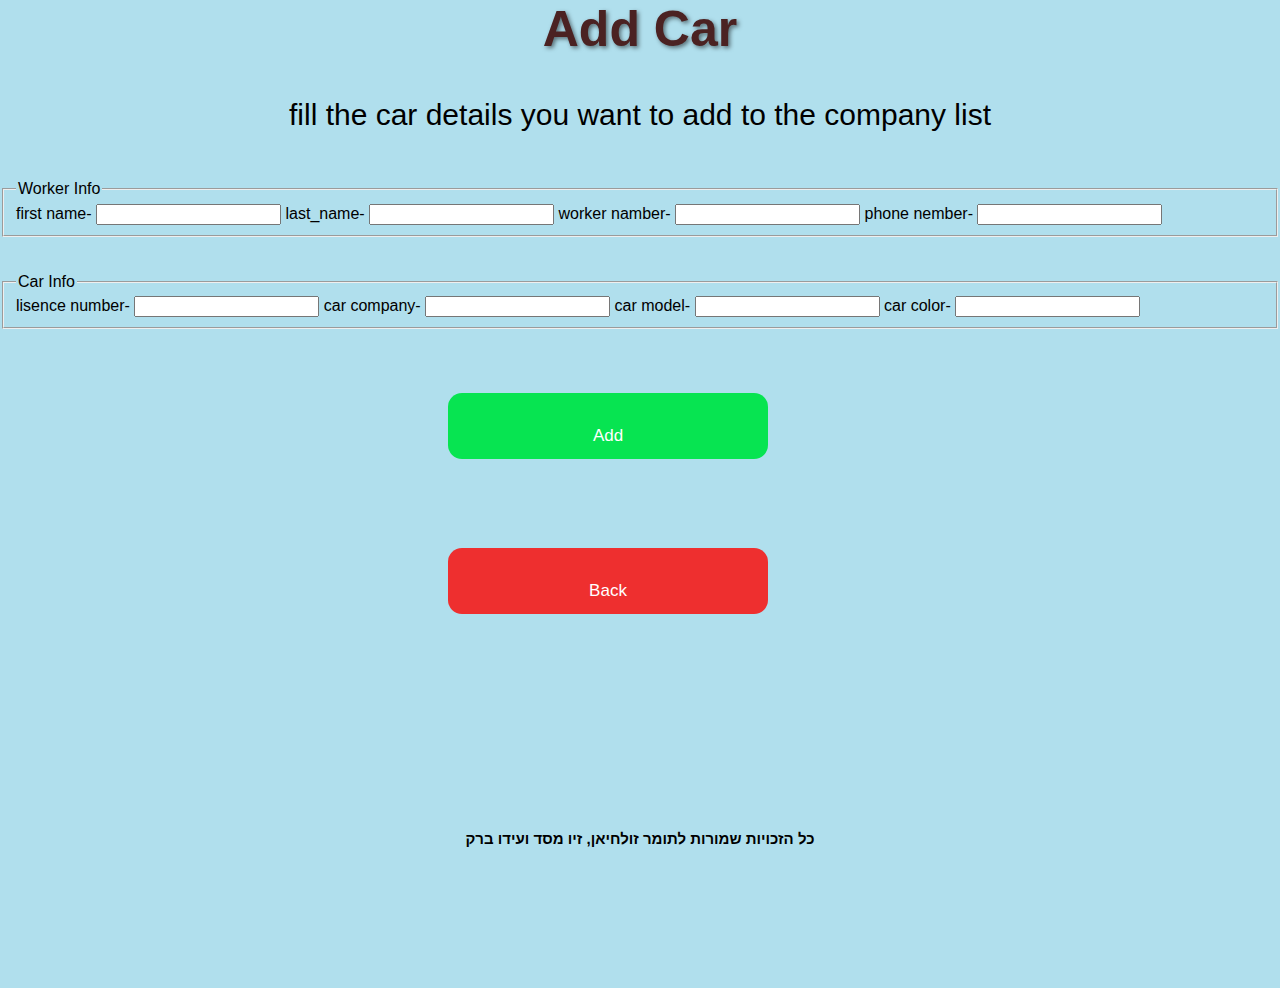
<file: addCar.html>
<!DOCTYPE html>
<html>
<head>
	<title>Car Management App</title>
	<meta charset="UTF-8">
	<meta name="viewport" content="width=device-width, initial-scale=1">
	<link rel="stylesheet" href="CSS/styles.css">
</head>
<body>
	<header>
		<h1>Add Car</h1>
		<p id="intro">fill the car details you want to add to the company list</p>
	</header>
	<main >
			
			<form action="carAdd.php" method="post" >
				<fieldset>
				<legend>Worker Info</legend>
				<label for="first_name" >first name-</label>
				<input type="text" id="first_name" name="first_name" required>

				<label for="last_name" >last_name-</label>
				<input type="text" id="last_name" name="last_name" required>

				<label for="worker_num" >worker namber-</label>
				<input type="text" id="worker_num" name="worker_num" required>

				<label for="phone" >phone nember-</label>
				<input type="text" id="phone" name="phone" required>
			</fieldset>
			<br><br>
			<fieldset>
				<legend>Car Info</legend>
				<label for="license_num" >lisence number-</label>
				<input type="text" id="license_num" name="license_num" required >

				<label for="car_Company" >car company-</label>
				<input type="text" id="car_Company" name="car_Company" required>

				<label for="car_model" >car model-</label>
				<input type="text" id="car_model" name="car_model" required>

				<label for="car_color" >car color-</label>
				<input type="text" id="car_color" name="car_color" required>
			
			</fieldset>



			<div id="backdiv">
				<button class="button" type="submit" id="btn-submit"><br>Add</button>
			</div>

				


			</form>


	<nav class="menu">
		<div id="backdiv">
		<button class="button" id="btn-back" onclick="window.location.href = 'index.html';"><br>Back</button>
		</div>

	</nav>
	</main>
	<footer>
		<h4 id="rights">כל הזכויות שמורות לתומר זולחיאן, זיו מסד ועידו ברק  </h4>
	</footer>

	<!-- <script src="carApp.js"></script> -->
</body>
</html>
</file>
<file: CSS/styles.css>
*{box-sizing: border-box;}

body,html  {
    height: 100%;
    width: 100%;
    font-family: Arial, Helvetica, sans-serif;
    margin: 0;
    padding: 0;
     background-color: rgb(158, 158, 241); 
    background-color: rgb(176, 223, 237); 
}
/*header + title =Intro*/
header{
float: left;
height: 20%;
width: 100%;
/* border: 1px solid black;  */
}
main{
    height: 70%;
    width: 100%;
    float: left;
    
    /* border: 1px solid black; */
    
}

h1 {
    font-size: 50px;
    width: 100%;
    height: 40%;
    float: left;
    text-align: center;
    margin-top: 0;
    margin-bottom:3%;
    color: rgb(75, 34, 34);
    text-shadow: 2px 2px 4px rgba(0, 0, 0, 0.5);
}

#intro{
    float: left;
    width: 100%;
    text-align: center;
    font-size: 30px;
    margin-top: -1%;
}


/*NavBar For HomePage*/
nav{
    height: 80%;
    width: 100%;
    float: left;
}
/*NavBar buttons + icon*/
.button {
    float: right;
	width: 30%;
    padding: 1%;
    margin-right: 6%;
	margin-top: 10%;
    background-color: rgb(100, 48, 174);
    color: #fff;
    font-size: 17px;
    border: none;
    border-radius: 14px;
    cursor: pointer;
}

.button:hover, .exit-button:hover {
    opacity: 0.8;
    background-color: rgb(166, 93, 233)8, 174;
}

.icon{
    float: right;
    height: 15%;
    width: 15%;
}

/*back button div and button*/
#backdiv{
    float: left;
    width: 100%;
    margin-top: -5%;
}
#btn-back{
    float: left;
    margin-left:35%;
    background-color: rgb(238, 47, 47);
}
#btn-submit{
    
        float: left;
        margin-left:35%;
        background-color: rgb(7, 228, 81);
        margin-top: 10%;
    
}

footer{
    float: left;
    height: 10%;
    width: 100%;

}

#rights{
    width: 100%;
    text-align: center;
    font-size: 15px;
}

/*animation*/
#cardiv{
    float: left;
    width: 100%;
}
#movingcar{
    float: left;
    width: 100px;
    height: 100px;
    margin-left: 0%;
    animation-name: caranimation;
    animation-duration: 14s;
    animation-timing-function: linear;
    animation-fill-mode: forwards;  
}
div{

    height: 10%;
    width: 100%;
    margin-bottom: 2%;
    /* border: 1px solid black; */
}

@keyframes caranimation {
    0%   {margin-left: 0%;}
    100% {margin-left: 100%;}
  }

/*wild screen*/
  @media (min-width: 600px) {
    .button {
        width: 25%;
    }
}

/*phone*/
@media (max-width: 600px) {
    header{
        height: 7%;
    }

    h1{
        font-size: 30px;
    }
    #intro{
        font-size: medium;
    }
    .button {
        width: 60%;
        margin-right: 20%;
    }
    #movingcar{animation-duration: 6s;}



    .filedSetSettings{
        width: 70%;
        background-color: rgb(238, 47, 47);
        float: left;
    }
}
</file>
